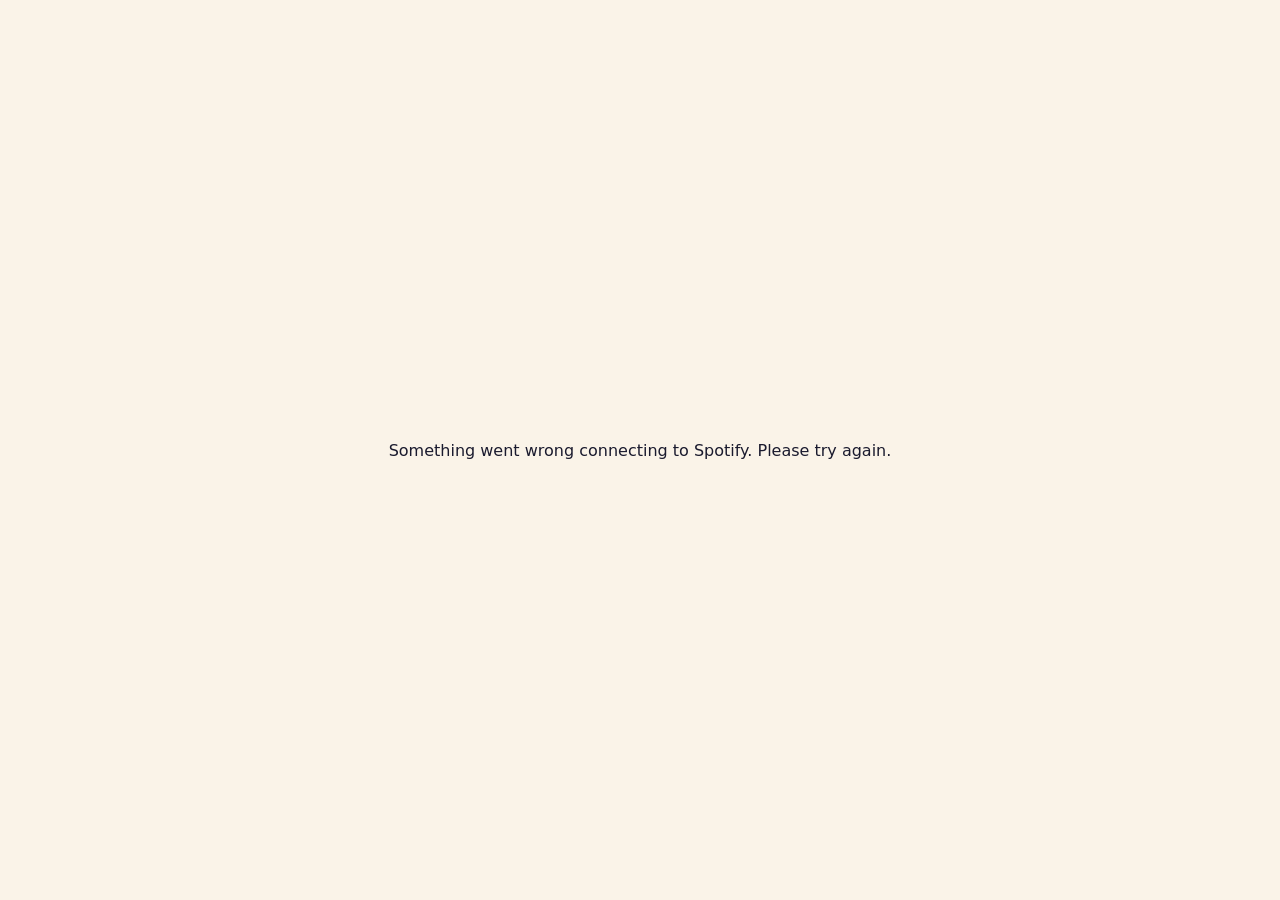
<file: spotify-callback.html>
<!DOCTYPE html>
<html lang="en">
<head>
  <meta charset="UTF-8" />
  <title>Connecting to Spotify…</title>
  <style>
    body {
      font-family: system-ui, sans-serif;
      display: flex;
      align-items: center;
      justify-content: center;
      height: 100vh;
      margin: 0;
      background: #faf3e8;
      color: #1a1a2e;
    }
  </style>
</head>
<body>
  <p id="status">Connecting to Spotify…</p>

  <script src="spotify-integration.js"></script>
  <script>
    SpotifyExport.handleRedirect().then(({ success, resumeGenre }) => {
      const status = document.getElementById("status");
      if (success) {
        status.textContent = "Connected! Redirecting…";
        const target = resumeGenre ? `index.html?genre=${encodeURIComponent(resumeGenre)}` : "index.html";
        // Small flag so index.html knows to auto-resume the export on load
        sessionStorage.setItem("stacks_spotify_just_connected", "1");
        window.location.href = target;
      } else {
        status.textContent = "Something went wrong connecting to Spotify. Please try again.";
      }
    });
  </script>
</body>
</html>
</file>
